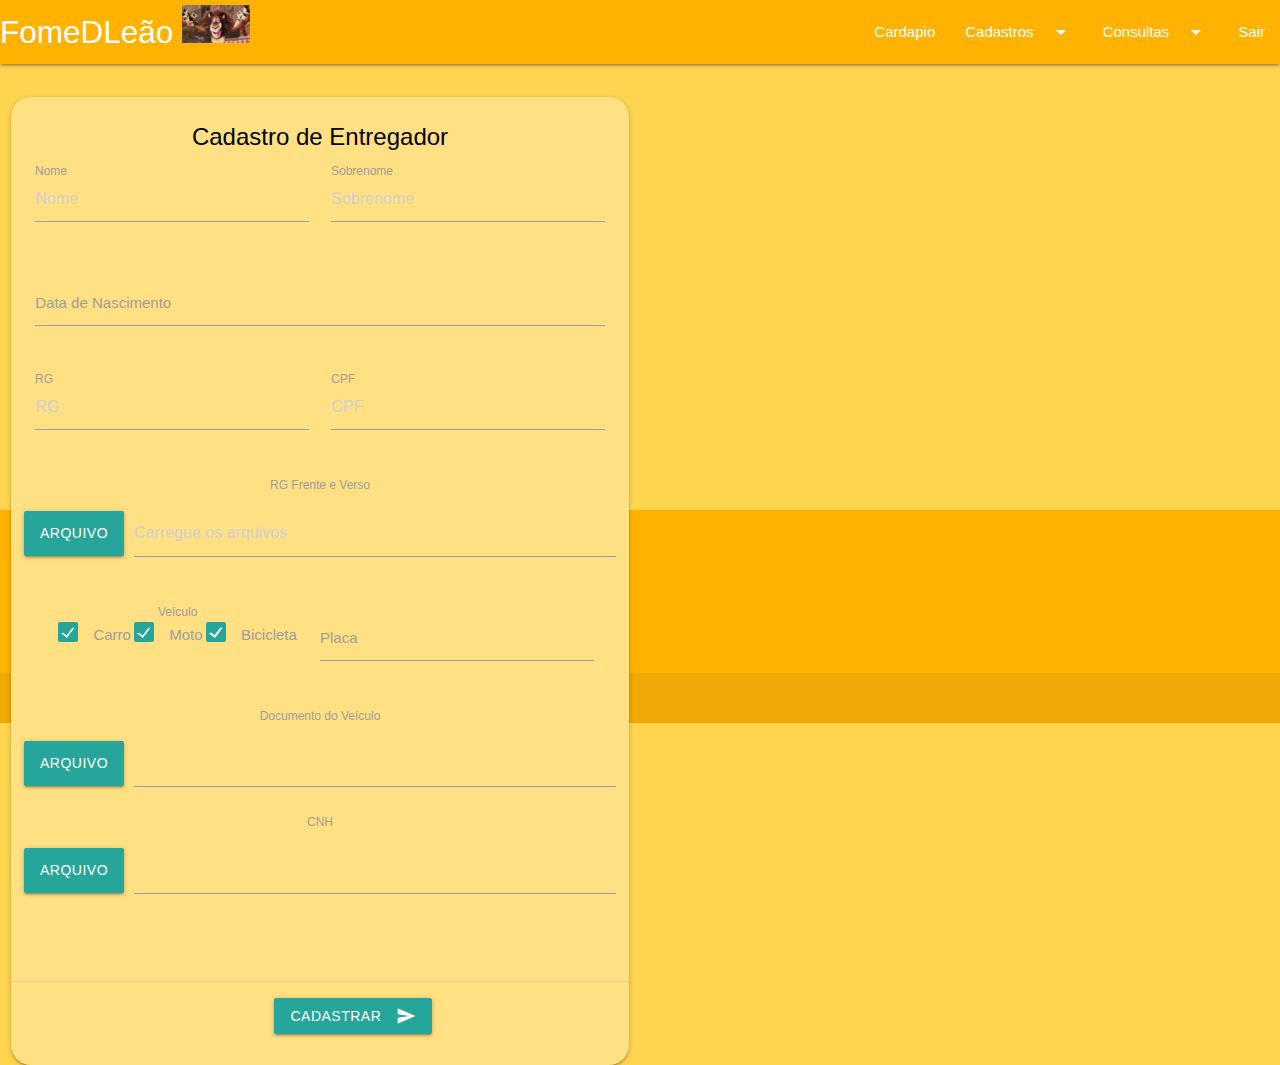
<file: site_DLima/cadastroEntregador.html>
<!DOCTYPE html>
<html>

<head>
    <meta charset="UTF-8">
    <meta name="viewport" content="width=device-width, initial-scale=1">
    <title>Fome de Leão - Lanchonete</title>
    <!-- Compiled and minified CSS -->
    <link rel="stylesheet" href="https://cdnjs.cloudflare.com/ajax/libs/materialize/1.0.0/css/materialize.min.css">
    <link rel="stylesheet" href="css/style.css">
    <!--Import Google Icon Font-->
    <link href="https://fonts.googleapis.com/icon?family=Material+Icons" rel="stylesheet">
</head>

<body class="conteudo">
    <header>
        <nav>
          <div class="nav-wrapper amber darken-1">
              <a href="#!" class="brand-logo">
                  FomeDLeão
                  <img class="logo" src="imagens/logo.jpg" alt="">
              </a>
              <ul id="navbar-items" class="right hide-on-med-and-down">
                  <li><a href="#">Cardapio</a></li>
                  <!-- Dropdown Trigger -->
                  <li>
                      <a class="dropdown-trigger" data-target="dropdown-menu" href="#">
                          Cadastros <i class="material-icons right">arrow_drop_down</i>
                      </a>
                  </li>
                  <li>
                      <a class="dropdown-trigger" href="#" data-target="dropdown-menu1">
                          Consultas <i class="material-icons right">arrow_drop_down</i>
                      </a>
                  </li>
                  <li><a href="index.html">Sair</a></li>
              </ul>
              <!-- Dropdown Structure -->
              <ul id="dropdown-menu" class="dropdown-content">
                  <li><a href="cadastroProduto.html">Produto</a></li>
                  <li class="divider"></li>
                  <li><a href="cadastroCliente.html">Cliente</a></li>
                  <li><a href="cadastroFornecedor.html">Fornecedor</a></li>
                  <li><a href="cadastroEntregador.html">Entregador</a></li>
                  <li><a href="cadastroFiliais.html">Filial</a></li>
              </ul>
              <ul id="dropdown-menu1" class="dropdown-content">
                  <li><a href="consultaProdutos.html">Produtos</a></li>
                  <li class="divider"></li>
                  <li><a href="consultaClientes.html">Clientes</a></li>
                  <li><a href="consultaFornecedores.html">Fornecedores</a></li>
                  <li><a href="consultaEntregadores.html">Entregador</a></li>
                  <li><a href="consultaFiliais.html">Filiais</a></li>
                </ul>
          </div>
        </nav>
    </header>
    <article>
        <div class="row form-entregador">
            <div class="col s12 m6 form-entregador-content">
                <div class="card amber lighten-3" style="border-radius: 20px;padding-bottom: 15px;">
                    <div class="card-content white-text form-entregador-data">
                        <span class="card-title" style="color: #000 !important;">Cadastro de Entregador</span>
                        <div class="row">
                            <form class="col s12">
                                <div class="row">
                                    <div class="input-field col s6">
                                        <input placeholder="Nome" id="first_name" type="text" class="validate">
                                        <label for="first_name">Nome</label>
                                    </div>
                                    <div class="input-field col s6">
                                        <input placeholder="Sobrenome" id="last_name" type="text" class="validate">
                                        <label for="last_name">Sobrenome</label>
                                    </div>
                                </div>
                                <div class="row">
                                    <div class="input-field col s12">
                                        <input id="dataNasc" type="text" class="validate">
                                        <label for="dataNasc">Data de Nascimento</label>
                                    </div>
                                </div>
                                <div class="row">
                                    <div class="input-field col s6">
                                        <input placeholder="RG" id="rg" type="text" class="validate">
                                        <label for="rg">RG</label>
                                    </div>
                                    <div class="input-field col s6">
                                        <input placeholder="CPF" id="cpf" type="text" class="validate">
                                        <label for="cpf">CPF</label>
                                    </div>
                                </div>
                                <div class="row">
                                    <label for="rgDoc">RG Frente e Verso</label>
                                    <div class="file-field input-field">
                                        <div class="btn">
                                            <span>ARQUIVO</span>
                                            <input type="file" multiple>
                                        </div>
                                        <div class="file-path-wrapper">
                                            <input class="file-path validate" type="text"
                                                placeholder="Carregue os arquivos">
                                        </div>
                                    </div>
                                </div>
                                <div class="row col s6">
                                    <label for="veiculo">Veículo</label>
                                    <p>
                                        <label>
                                            <input type="checkbox" class="filled-in" checked="checked" />
                                            <span>Carro</span>
                                        </label>
                                        <label>
                                            <input type="checkbox" class="filled-in" checked="checked" />
                                            <span>Moto</span>
                                        </label>
                                        <label>
                                            <input type="checkbox" class="filled-in" checked="checked" />
                                            <span>Bicicleta</span>
                                        </label>
                                    </p>
                                </div>
                                <div class="row">
                                    <div class="input-field col s6">
                                        <input id="placa" type="text" class="validate">
                                        <label for="placa">Placa</label>
                                    </div>
                                </div>
                                <div class="row">
                                    <label for="docVeiculo">Documento do Veículo</label>
                                    <div class="file-field input-field">
                                        <div class="btn">
                                            <span>ARQUIVO</span>
                                            <input type="file">
                                        </div>
                                        <div class="file-path-wrapper">
                                            <input class="file-path validate" type="text">
                                        </div>
                                    </div>
                                    <label for="cnh">CNH</label>
                                    <div class="file-field input-field">
                                        <div class="btn">
                                            <span>ARQUIVO</span>
                                            <input type="file">
                                        </div>
                                        <div class="file-path-wrapper">
                                            <input class="file-path validate" type="text">
                                        </div>
                                    </div>
                                </div>
                            </form>
                        </div>
                    </div>
                    <div class="card-action">
                        <button class="btn waves-effect waves-light subButton" type="submit" name="action">Cadastrar
                            <i class="material-icons right">send</i>
                        </button>
                    </div>
                </div>
            </div>
        </div>
    </article>
    <footer class="page-footer amber darken-1">
        <div class="container">
            <div class="row">
                <div class="col l6 s12">
                    <h5 class="white-text">Sistema basico para gestão de lanchonete</h5>
                    <p class="grey-text text-lighten-4">Primeira versão</p>
                </div>
                <div class="col l4 offset-l2 s12">
                </div>
            </div>
        </div>
        <div class="footer-copyright">
            <div class="container">
                © 2021 Todos os direitos reservados - DLimaSoftHouse
            </div>
        </div>
    </footer>

    <!-- Compiled and minified JavaScript -->
    <script src="https://cdnjs.cloudflare.com/ajax/libs/materialize/1.0.0/js/materialize.min.js"></script>
    <script src="js/main.js"></script>
</body>

</html>
</file>
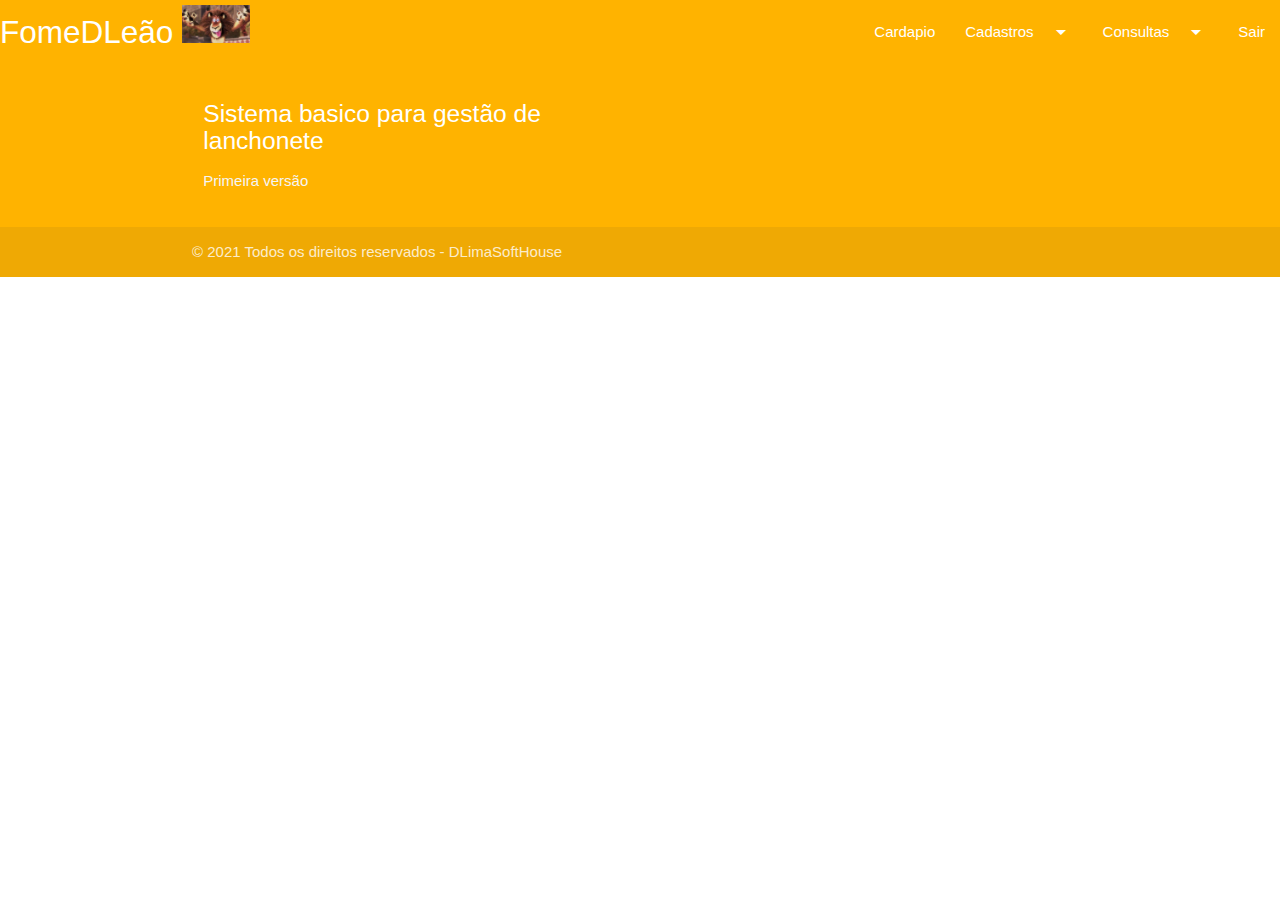
<file: site_DLima/consultaClientes.html>
<!DOCTYPE html>
<html>
    <head>
        <meta charset="UTF-8">
        <meta name="viewport" content="width=device-width, initial-scale=1">
        <title>Fome de Leão - Lanchonete</title>
        <!-- Compiled and minified CSS -->
        <link rel="stylesheet" href="https://cdnjs.cloudflare.com/ajax/libs/materialize/1.0.0/css/materialize.min.css">
        <link rel="stylesheet" href="css/style.css">
        <!--Import Google Icon Font-->
        <link href="https://fonts.googleapis.com/icon?family=Material+Icons" rel="stylesheet">
    </head>
    <body>
        <header>
            <nav>
              <div class="nav-wrapper amber darken-1">
                  <a href="#!" class="brand-logo">
                      FomeDLeão
                      <img class="logo" src="imagens/logo.jpg" alt="">
                  </a>
                  <ul id="navbar-items" class="right hide-on-med-and-down">
                      <li><a href="#">Cardapio</a></li>
                      <!-- Dropdown Trigger -->
                      <li>
                          <a class="dropdown-trigger" data-target="dropdown-menu" href="#">
                              Cadastros <i class="material-icons right">arrow_drop_down</i>
                          </a>
                      </li>
                      <li>
                          <a class="dropdown-trigger" href="#" data-target="dropdown-menu1">
                              Consultas <i class="material-icons right">arrow_drop_down</i>
                          </a>
                      </li>
                      <li><a href="index.html">Sair</a></li>
                  </ul>
                  <!-- Dropdown Structure -->
                  <ul id="dropdown-menu" class="dropdown-content">
                      <li><a href="cadastroProduto.html">Produto</a></li>
                      <li class="divider"></li>
                      <li><a href="cadastroCliente.html">Cliente</a></li>
                      <li><a href="cadastroFornecedor.html">Fornecedor</a></li>
                      <li><a href="cadastroEntregador.html">Entregador</a></li>
                      <li><a href="cadastroFiliais.html">Filial</a></li>
                  </ul>
                  <ul id="dropdown-menu1" class="dropdown-content">
                      <li><a href="consultaProdutos.html">Produtos</a></li>
                      <li class="divider"></li>
                      <li><a href="consultaClientes.html">Clientes</a></li>
                      <li><a href="consultaFornecedores.html">Fornecedores</a></li>
                      <li><a href="consultaEntregadores.html">Entregador</a></li>
                      <li><a href="consultaFiliais.html">Filiais</a></li>
                    </ul>
              </div>
            </nav>
        </header>
        <article> </article>
        <footer class="page-footer amber darken-1">
            <div class="container">
              <div class="row">
                <div class="col l6 s12">
                  <h5 class="white-text">Sistema basico para gestão de lanchonete</h5>
                  <p class="grey-text text-lighten-4">Primeira versão</p>
                </div>
                <div class="col l4 offset-l2 s12">
                  <!-- <h5 class="white-text">Links</h5>
                  <ul>
                    <li><a class="grey-text text-lighten-3" href="#!">Link 1</a></li>
                    <li><a class="grey-text text-lighten-3" href="#!">Link 2</a></li>
                    <li><a class="grey-text text-lighten-3" href="#!">Link 3</a></li>
                    <li><a class="grey-text text-lighten-3" href="#!">Link 4</a></li>
                  </ul> -->
                </div>
              </div>
            </div>
            <div class="footer-copyright">
              <div class="container">
              © 2021 Todos os direitos reservados - DLimaSoftHouse
              <!-- <a class="grey-text text-lighten-4 right" href="#!">More Links</a> -->
              </div>
            </div>
        </footer>
        
        <!-- Compiled and minified JavaScript -->
        <script src="https://cdnjs.cloudflare.com/ajax/libs/materialize/1.0.0/js/materialize.min.js"></script>
        <script src="js/main.js"></script>
    </body>
</html>
</file>
<file: site_DLima/css/style.css>
.logo {
    width: 68px;
}

.conteudo {
    background: #ffd54f;
}

.form-default {
    margin-bottom: -0.5%;
    padding: 0.5% 15% 0.5%;
}

.content-border-default {
    border-radius: 20px;
    padding-bottom: 15px;
}

.form-login-data {
    text-align: center;
}

.form-login-data .row{
    margin-left: 32%;
}

.subButton {
    margin-left: 42%;
}

.form-entregador-content {
    height: 400px;
    margin-top: 2%;
}

.form-entregador-data {
    text-align: center;
}
</file>
